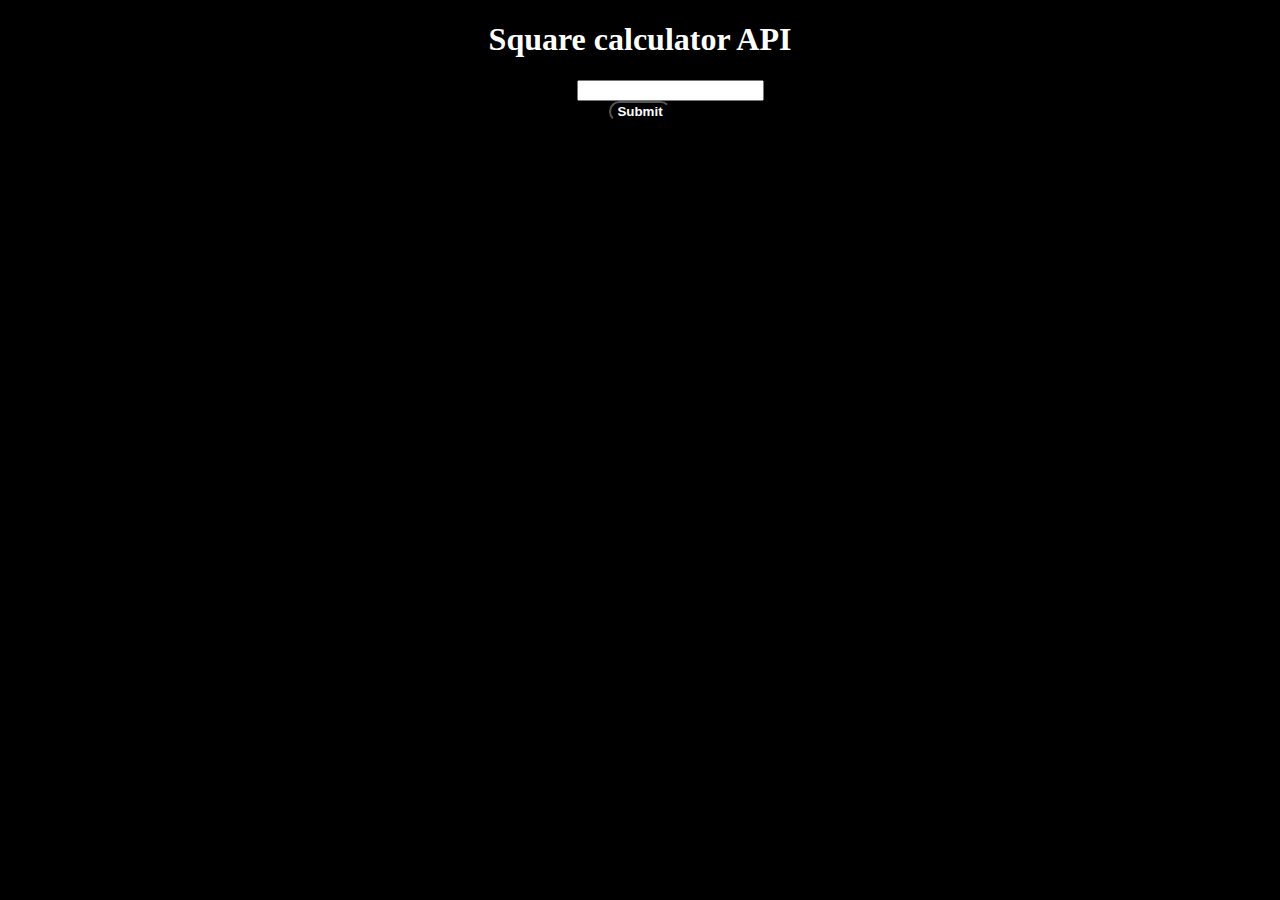
<file: AwsApp/src/main/resources/index.html>
<!DOCTYPE html>
<html>
    <head>
        <title>Square web application</title>
        <meta charset="UTF-8">
        <meta name="viewport" content="width=device-width, initial-scale=1.0">
        <link rel="shortcut icon" href="#">
    </head>
    <body style="background-color:black;">
        <div align="center" style="height: 70px;">
            <h1 style="color: white">Square calculator API</h1>
            Number: <input type="number" id="number" style="color: black;font-weight: bold"><br>
            <input type="submit" value="Submit" onclick="location.href='/response/Square?number='+document.getElementById('number').value;" style="background-color:black; color: white; font-weight: bolder; border-radius: 17px;">
          
        </div>
	
    </body>
</html>
</file>
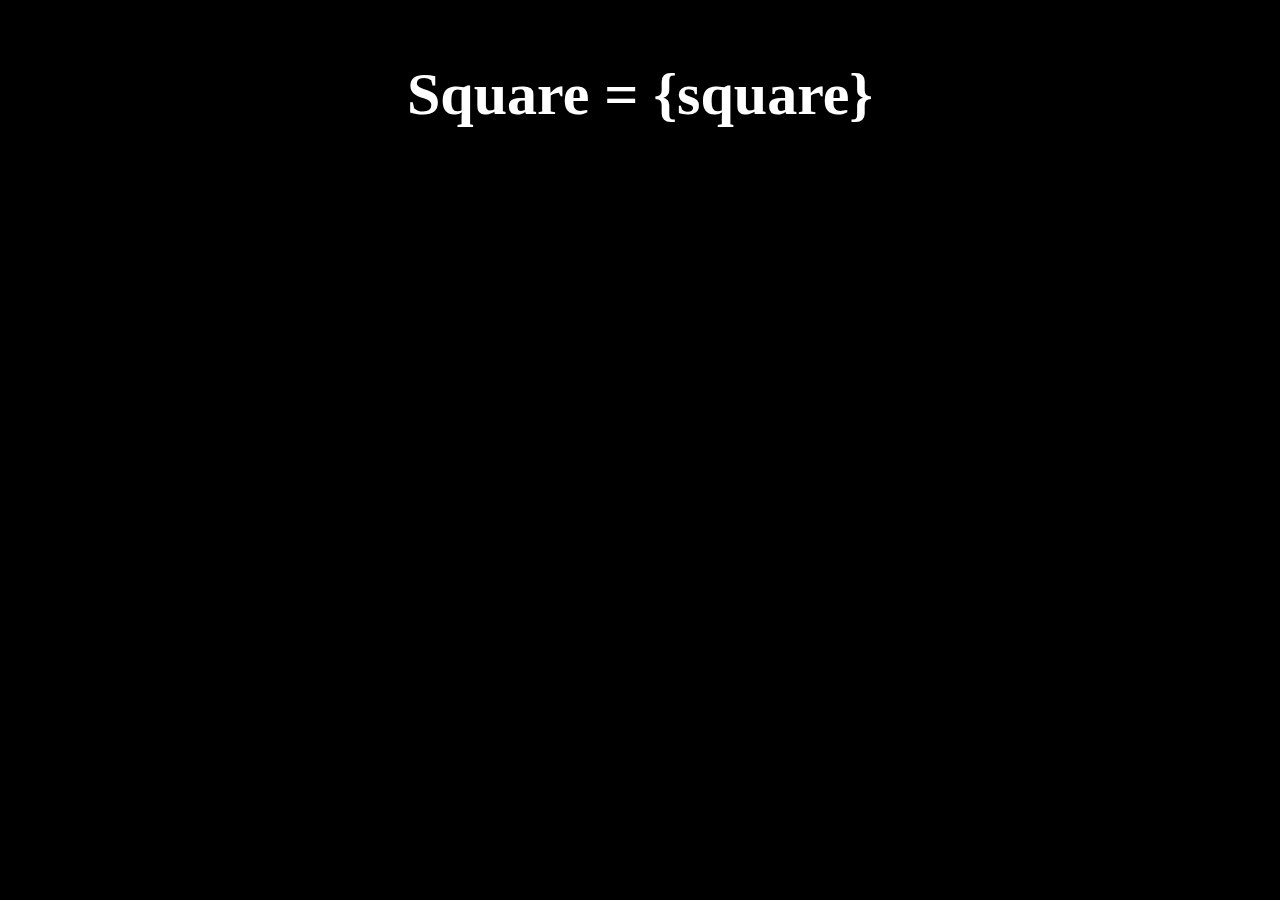
<file: AwsApp/src/main/resources/response.html>
<!DOCTYPE html>
<!--
To change this license header, choose License Headers in Project Properties.
To change this template file, choose Tools | Templates
and open the template in the editor.
-->
<html>
    <head>
        <title>Response</title>
        <meta charset="UTF-8">
        <meta name="viewport" content="width=device-width, initial-scale=1.0">
    </head>
    <body style="background-color:black;">
        <p style="text-align: center; color: white; font-size: 60px; font-weight: bold">Square = {square}</p>
    </body>
</html>
</file>
